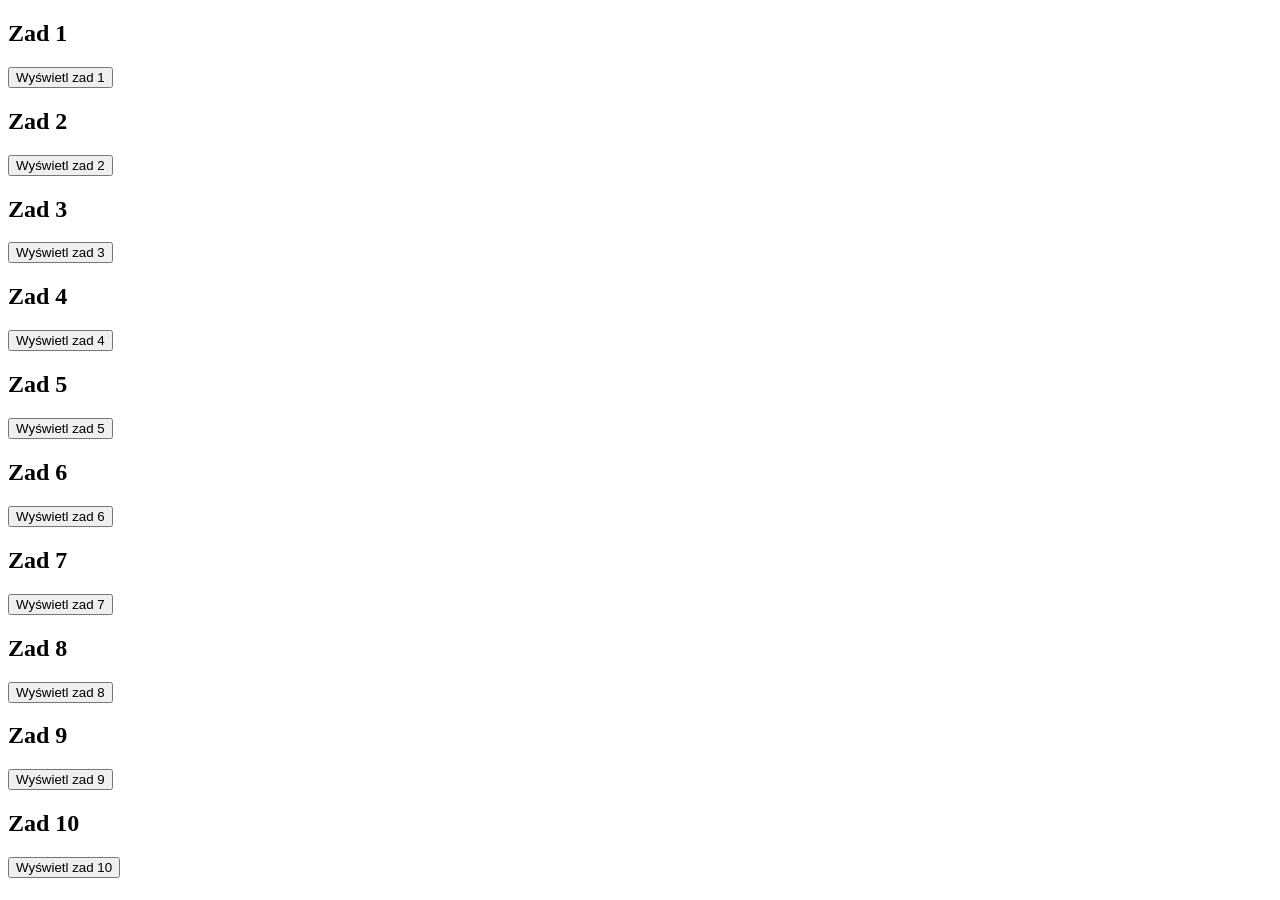
<file: 2021-10-28 if_switch/index.html>
<!DOCTYPE html>
<html lang="en">
<head>
    <meta charset="UTF-8">
    <meta http-equiv="X-UA-Compatible" content="IE=edge">
    <meta name="viewport" content="width=device-width, initial-scale=1.0">
    <title>IF SWITCH</title>
</head>
<body>
    <h2>Zad 1</h2>
    <button id="zad1">Wyświetl zad 1</button>
    <p id="place1"></p>
    <h2>Zad 2</h2>
    <button id="zad2">Wyświetl zad 2</button>
    <p id="place2"></p>
    <h2>Zad 3</h2>
    <button id="zad3">Wyświetl zad 3</button>
    <p id="place3"></p>
    <h2>Zad 4</h2>
    <button id="zad4">Wyświetl zad 4</button>
    <p id="place4"></p>
    <h2>Zad 5</h2>
    <button id="zad5">Wyświetl zad 5</button>
    <p id="place5"></p>
    <h2>Zad 6</h2>
    <button id="zad6">Wyświetl zad 6</button>
    <p id="place6"></p>
    <h2>Zad 7</h2>
    <button id="zad7">Wyświetl zad 7</button>
    <p id="place7"></p>
    <h2>Zad 8</h2>
    <button id="zad8">Wyświetl zad 8</button>
    <p id="place8"></p>
    <h2>Zad 9</h2>
    <button id="zad9">Wyświetl zad 9</button>
    <p id="place9"></p>
    <h2>Zad 10</h2>
    <button id="zad10">Wyświetl zad 10</button>
    <p id="place10"></p>
    <script src="if_switch.js"></script>
</body>
</html>
</file>
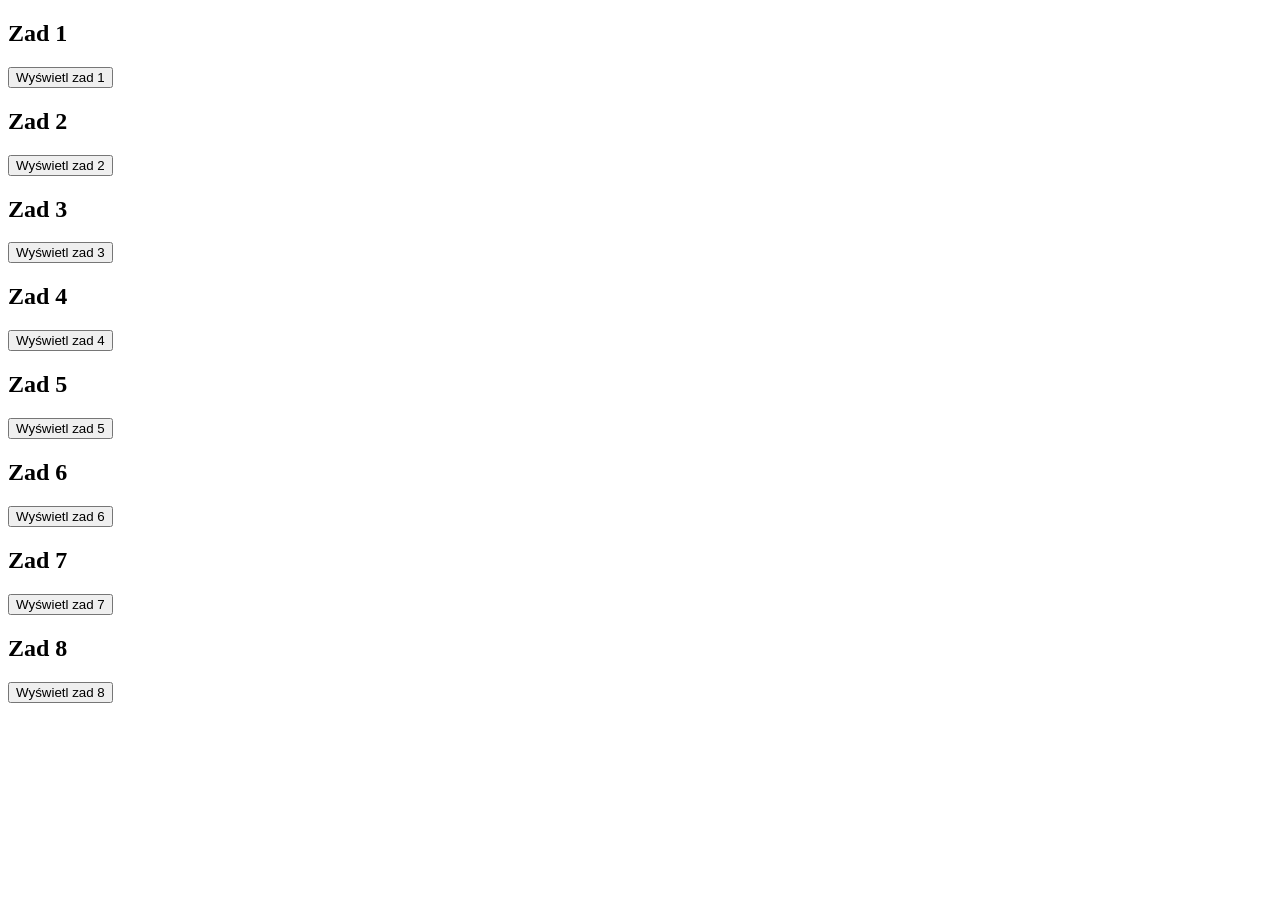
<file: 2021-11-18 arrays_loops/index.html>
<!DOCTYPE html>
<html lang="en">
<head>
    <meta charset="UTF-8">
    <meta http-equiv="X-UA-Compatible" content="IE=edge">
    <meta name="viewport" content="width=device-width, initial-scale=1.0">
    <title>IF SWITCH</title>
</head>
<body>
    <h2>Zad 1</h2>
    <button id="zad1">Wyświetl zad 1</button>
    <p id="place1"></p>
    <h2>Zad 2</h2>
    <button id="zad2">Wyświetl zad 2</button>
    <p id="place2"></p>
    <h2>Zad 3</h2>
    <button id="zad3">Wyświetl zad 3</button>
    <p id="place3"></p>
    <h2>Zad 4</h2>
    <button id="zad4">Wyświetl zad 4</button>
    <p id="place4"></p>
    <h2>Zad 5</h2>
    <button id="zad5">Wyświetl zad 5</button>
    <p id="place5"></p>
    <h2>Zad 6</h2>
    <button id="zad6">Wyświetl zad 6</button>
    <p id="place6"></p>
    <h2>Zad 7</h2>
    <button id="zad7">Wyświetl zad 7</button>
    <p id="place7"></p>
    <h2>Zad 8</h2>
    <button id="zad8">Wyświetl zad 8</button>
    <p id="place8"></p>

    <script src="loops_arrays.js"></script>
</body>
</html>
</file>
